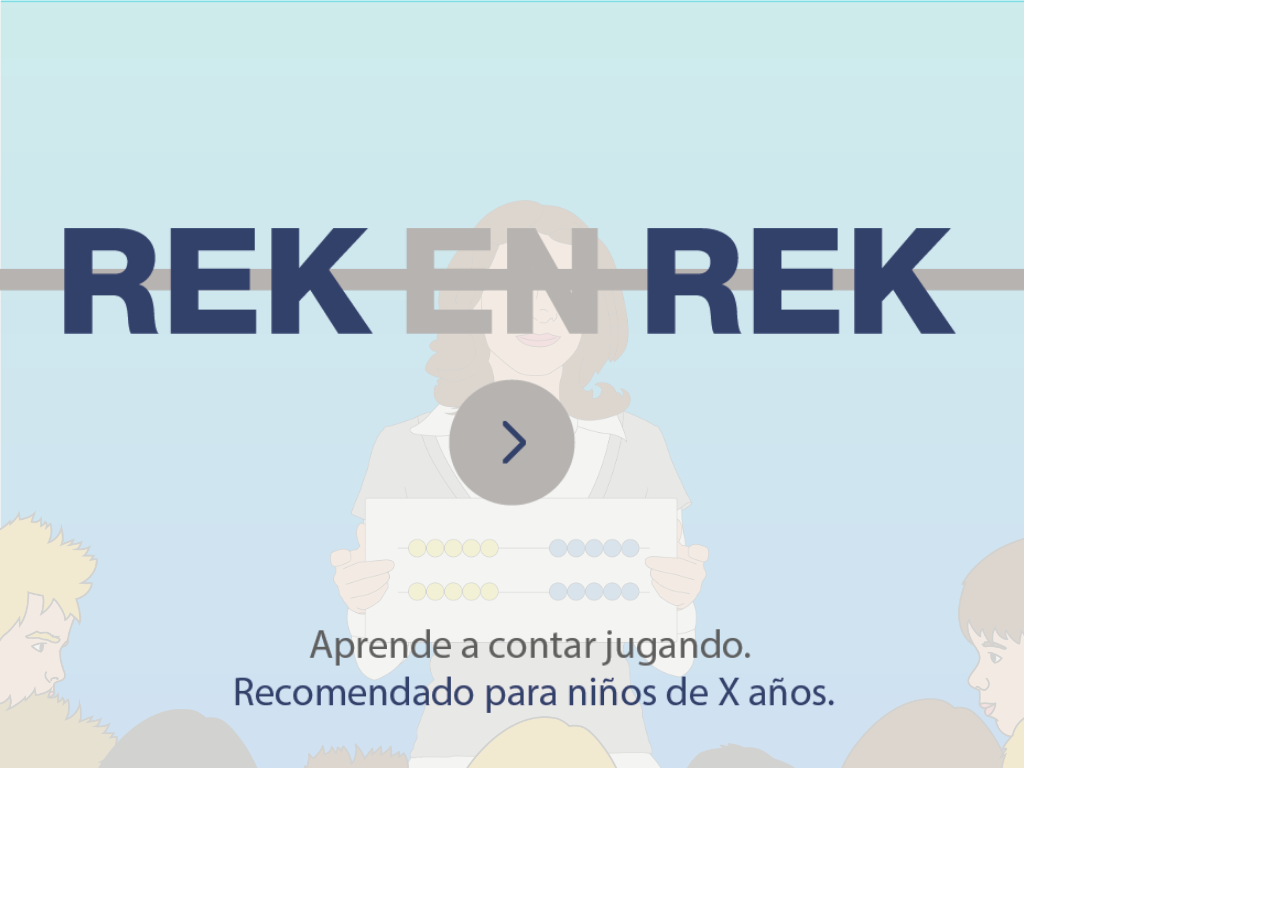
<file: index.html>
<!DOCTYPE html>

<html>
    <head>
        <link rel="stylesheet" type="text/css" href="iframe.css">
        <title>
            Rekenrek
        </title>
    </head>
    
    <body>
        <iframe src="rekenrek/rek.html" width="1024 px"  height="768 px">
        </iframe>
    </body>
</html>
</file>
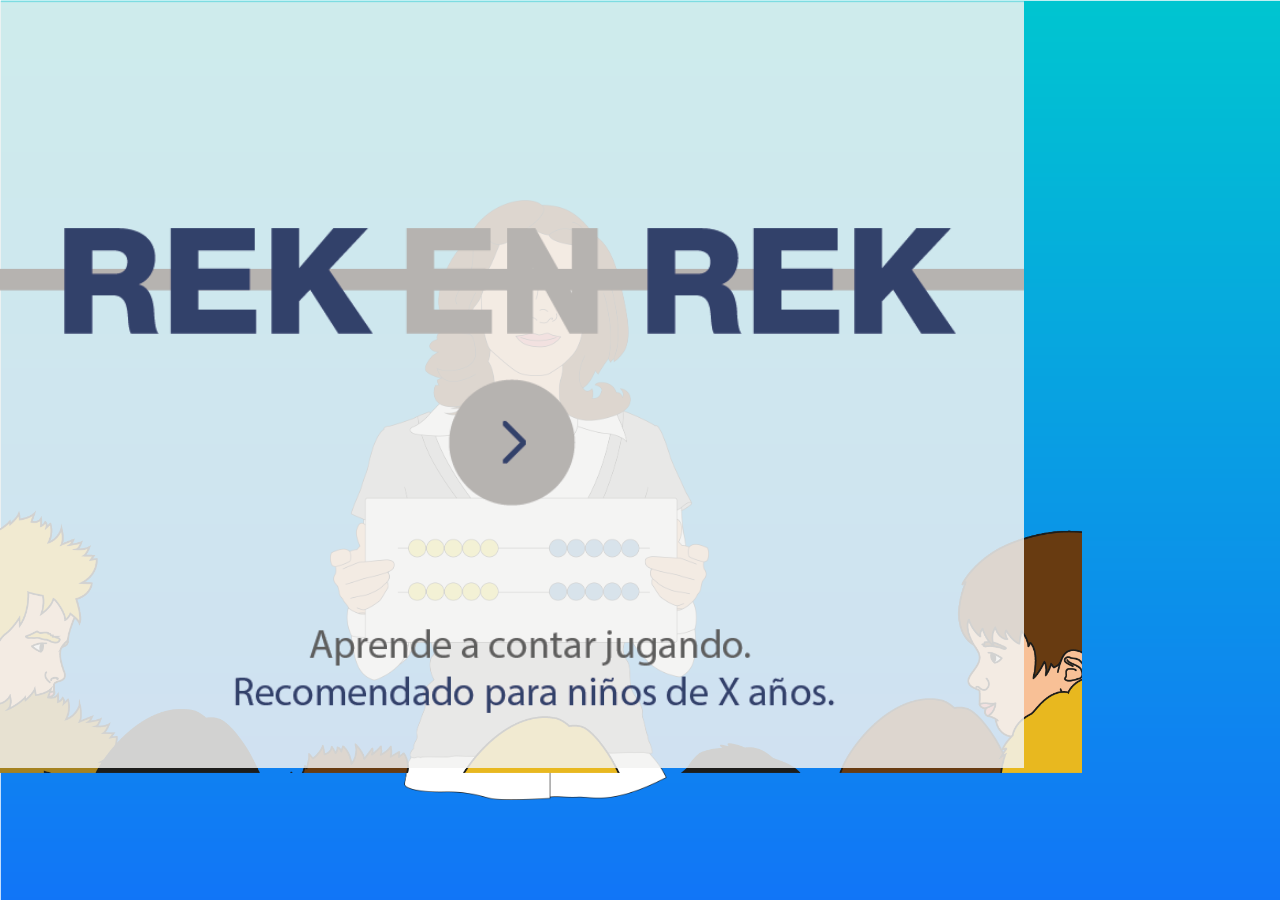
<file: rekenrek/rek.html>
<!DOCTYPE html>

<html>
    <head>
        <title>Rek</title>
        <link rel="stylesheet" type="text/css" href="../rekenrek/CSS/rek.css">
        <link rel="stylesheet" type="text/css" href="../rekenrek/CSS/ex_1.css">
        <link rel="stylesheet" type="text/css" href="../rekenrek/CSS/ex_2.css">
    </head>
    
    <body id="test">
        
        
        <div id="portada" class="portada_begins"></div>
        <div id="test_div" class="no_div"></div>
        
        <!--- INTRODUCCIÓ --->
        <div id="image">
            <img src="../rekenrek/img/prof/prof_closed.png" id="prof"  class="prof_begins">
            <img src="../rekenrek/img/prof/mouth_open.png" id="m1" class="mouth_begins">
            <img src="../rekenrek/img/altres/heads.png" id="heads" class="heads_begins">
            <img src="../rekenrek/img/girl_img/girl_closed.png" id="girl" class="girl_begins">
            <img src="../rekenrek/img/girl_img/girl_closed_nr.png" id="g2_b" class="girl_begins">
            <img src="../rekenrek/img/girl_img/g_mouth.png" id="m2" class="mouth_begins">
            <img src="../rekenrek/img/boy_1/salmon.gif.gif" id="b1" class="b1_begins">
            <img src="../rekenrek/img/boy_1/boy_1.png" id="b11" class="b11_b">
            <img src="../rekenrek/img/altres/hands_1.png" id="h1" class="h1_begins">
            <img src="../rekenrek/img/boy_2/boy2.gif" id="b2" class="b2_begins">
            <img src="../rekenrek/img/boy_2/boy2_nr.gif" id="boy2" class="boy2_begins">
            
            
            <!--Prof-->
            <img src="../rekenrek/img/text/txt_pf_1.png" id="text_p1" class="txt_p_1_b">
            <img src="../rekenrek/img/text/txt_pf_2.png" id="text_p2" class="txt_p_2_b">
            <img src="../rekenrek/img/text/txt_pf_3.png" id="text_p3" class="txt_p_3_b">
            <img src="../rekenrek/img/text/txt_pf_4.png" id="text_p4" class="txt_p_4_b">
            <img src="../rekenrek/img/text/txt_pf_5.png" id="text_p5" class="txt_p_5_b">
            <img src="../rekenrek/img/text/txt_pf_6.png" id="text_p6" class="txt_p_6_b">
            <!--Girl-->
            <img src="../rekenrek/img/text/txt_g_1.png" id="text_g1" class="txt_g_1_b">
            <img src="../rekenrek/img/text/txt_g_2.png" id="text_g2" class="txt_g_2_b">
            <img src="../rekenrek/img/text/txt_g_3.png" id="text_g3" class="txt_g_3_b">
            <!--Brown-->
            <img src="../rekenrek/img/text/txt_bb_1.png" id="text_bb1" class="txt_bb_1_b">
            <img src="../rekenrek/img/text/txt_bb_2.png" id="text_bb2" class="txt_bb_2_b">
            <img src="../rekenrek/img/text/txt_bb_3.png" id="text_bb3" class="txt_bb_3_b">
            <!--Yellow-->
            <img src="../rekenrek/img/text/txt_by_1.png" id="text_by1" class="txt_by_1_b">
            <img src="../rekenrek/img/text/txt_by_2.png" id="text_by2" class="txt_by_2_b">
        </div>
        
        <!---EXERCICI1--->
        <div id="ex1" class="ex1_begins"></div>
        
        <!--- PILOTES -->

        <div id="e1" class="balls">
            
            <img  src="../rekenrek/img/altres/correct.png" id="corregir" onclick="correct()"></button>
            
            <div class="yb" id="pilota1" onclick="contar()"></div>
            <div id="b1_1" class="b1_1_b" onclick="r1()"></div>            
            <div class="yb2" id="pilota2" onclick="c2()"></div>
            <div id="b2_1" class="b2_1_b" onclick="r2()"></div>
            <div class="yb3" id="pilota3" onclick="c3()"></div>
            <div id="b3_1" class="b3_1_b" onclick="r3()"></div>
            <div class="yb4" id="pilota4" onclick="c4()"></div>
            <div id="b4_1" class="b4_1_b" onclick="r4()"></div>
            <div class="yb5" id="pilota5" onclick="c5()"></div>
            <div id="b5_1" class="b5_1_b" onclick="r5()"></div>
            
            <div class="yb6" id="pilota6" onclick="c6()"></div>
            <div id="b6_1" class="b6_1_b" onclick="r6()"></div>
            <div class="yb7" id="pilota7" onclick="c7()"></div>
            <div id="b7_1" class="b7_1_b" onclick="r7()"></div>
            <div class="yb8" id="pilota8" onclick="c8()"></div>
            <div id="b8_1" class="b8_1_b" onclick="r8()"></div>
            <div class="yb9" id="pilota9" onclick="c9()"></div>
            <div id="b9_1" class="b9_1_b" onclick="r9()"></div>
            <div class="yb10" id="pilota10" onclick="c10()"></div>
            <div id="b10_1" class="b10_1_b" onclick="r10()"></div>
            
            <div class="yb11" id="pilota11" onclick="c11()"></div>
            <div id="b11_1" class="b11_1_b" onclick="r11()"></div>
            <div class="yb12" id="pilota12" onclick="c12()"></div>
            <div id="b12_1" class="b12_1_b" onclick="r12()"></div>
            <div class="yb13" id="pilota13" onclick="c13()"></div>
            <div id="b13_1" class="b13_1_b" onclick="r13()"></div>
            <div class="yb14" id="pilota14" onclick="c14()"></div>
            <div id="b14_1" class="b14_1_b" onclick="r14()"></div>
            <div class="yb15" id="pilota15" onclick="c15()"></div>
            <div id="b15_1" class="b15_1_b" onclick="r15()"></div>
            
            <div class="yb16" id="pilota16" onclick="c16()"></div>
            <div id="b16_1" class="b16_1_b" onclick="r16()"></div>
            <div class="yb17" id="pilota17" onclick="c17()"></div>
            <div id="b17_1" class="b17_1_b" onclick="r17()"></div>
            <div class="yb18" id="pilota18" onclick="c18()"></div>
            <div id="b18_1" class="b18_1_b" onclick="r18()"></div>
            <div class="yb19" id="pilota19" onclick="c19()"></div>
            <div id="b19_1" class="b19_1_b" onclick="r19()"></div>
            <div class="yb20" id="pilota20" onclick="c20()"></div>
            <div id="b20_1" class="b20_1_b" onclick="r20()"></div>
            
            <h1 id="count" class="no_count"></h2>
            
            <img src="../rekenrek/img/altres/ex1_tab.png" id="h2" class="h1_begins">
            
            <div id="y" class="good"></div>
            
            <div id="n" class="bad"></div>
        </div>
   
        <!-- EXERCICI 2-->
        <div id="ex2" class="ex2_begins"></div>
        
        <div id="e2" class="balls2">
            <img src="../rekenrek/img/altres/correct.png" id="corregir" onclick="correct_2()"> 
            
            <div id="pilota1_2" onclick="c1_2()" class="yb1_2"></div>
            <div id="b1_2" class="b1_2_b" onclick="r1_2()"></div>
            
            <div id="pilota2_2" onclick="c1_2()" class="yb2_2"></div>
            <div id="b2_2" class="b2_2_b" onclick="r1_2()"></div>
            
            <div id="pilota3_2" onclick="c1_2()" class="yb3_2"></div>
            <div id="b3_2" class="b3_2_b" onclick="r1_2()"></div>
            
            <div id="pilota4_2" onclick="c1_2()" class="yb4_2"></div>
            <div id="b4_2" class="b4_2_b" onclick="r1_2()"></div>
            
            <div id="pilota5_2" onclick="c1_2()" class="yb5_2"></div>
            <div id="b5_2" class="b5_2_b" onclick="r1_2()"></div>
            
            <!--- SEGONA FRANJA -->
            <div class="yb6_2" id="pilota6_2" onclick="c2_2()"></div>
            <div id="b6_2" class="b6_2_b" onclick="r2_2()"></div>
            
            <div class="yb7_2" id="pilota7_2" onclick="c2_2()"></div>
            <div id="b7_2" class="b7_2_b" onclick="r2_2()"></div>
            
            <div class="yb8_2" id="pilota8_2" onclick="c2_2()"></div>
            <div id="b8_2" class="b8_2_b" onclick="r2_2()"></div>
            
            <div class="yb9_2" id="pilota9_2" onclick="c2_2()"></div>
            <div id="b9_2" class="b9_2_b" onclick="r2_2()"></div>
            
            <div class="yb10_2" id="pilota10_2" onclick="c2_2()"></div>
            <div id="b10_2" class="b10_2_b" onclick="r2_2()"></div>
            
            <!-- TERCERA -->
            <div class="yb11_2" id="pilota11_2" onclick="c3_2()"></div>
            <div id="b11_2" class="b11_2_b" onclick="r3_2()"></div>
            
            <div class="yb12_2" id="pilota12_2" onclick="c3_2()"></div>
            <div id="b12_2" class="b12_2_b" onclick="r3_2()"></div>
            
            <div class="yb13_2" id="pilota13_2" onclick="c3_2()"></div>
            <div id="b13_2" class="b13_2_b" onclick="r3_2()"></div>
            
            <div class="yb14_2" id="pilota14_2" onclick="c3_2()"></div>
            <div id="b14_2" class="b14_2_b" onclick="r3_2()"></div>
            
            <div class="yb15_2" id="pilota15_2" onclick="c3_2()"></div>
            <div id="b15_2" class="b15_2_b" onclick="r3_2()"></div>

            
            <!-- QUARTA -->
            <div class="yb16_2" id="pilota16_2" onclick="c4_2()"></div>
            <div id="b16_2" class="b16_2_b" onclick="r4_2()"></div>
            
            <div class="yb17_2" id="pilota17_2" onclick="c4_2()"></div>
            <div id="b17_2" class="b17_2_b" onclick="r4_2()"></div>
            
            <div class="yb18_2" id="pilota18_2" onclick="c4_2()"></div>
            <div id="b18_2" class="b18_2_b" onclick="r4_2()"></div>
            
            <div class="yb19_2" id="pilota19_2" onclick="c4_2()"></div>
            <div id="b19_2" class="b19_2_b" onclick="r4_2()"></div>
            
            <div class="yb20_2" id="pilota20_2" onclick="c4_2()"></div>
            <div id="b20_2" class="b20_2_b" onclick="r4_2()"></div>
            
            <h1 id="count_2" class="no_count"></h2>

            <img src="../rekenrek/img/altres/ex1_tab.png" id="h2_2" class="h1_begins">
            
            <div id="y2" class="good"></div>
            
            <div id="n2" class="bad"></div>
            
        </div>
            
        
        
        <!--SCRIPTS-->
        <script src="https://ajax.googleapis.com/ajax/libs/jquery/3.2.1/jquery.min.js"></script>
        <script src="https://ajax.aspnetcdn.com/ajax/jQuery/jquery-3.2.1.min.js"></script> 
        <script type="application/javascript" src="../rekenrek/html/rek.js"></script>
        <script type="application/javascript" src="../rekenrek/JS/js_2.js"></script>
        <script type="application/javascript" src="../rekenrek/JS/js_3.js"></script>
        
    </body>
        
</html>
</file>
<file: iframe.css>
iframe{
    overflow: hidden;
    margin: 0px; 
    border: 0px;
    padding: 0px;  
}

body{
    overflow: hidden;
    margin: 0px;
    padding: 0px;
    border: 0px;
}
</file>
<file: rekenrek/CSS/rek.css>
html{
     border: 0px;
    margin: 0px;
    padding: 0px;
    overflow: hidden;
}

body{
    border: 0px;
    margin: 0px;
    padding: 0px;
    position: fixed;
    background-image: url(../img/altres/backgroundd.png);
    background-repeat: no-repeat;
    overflow: hidden;
    z-index: -2;
}

#count{
    z-index: 14;
    color: black;
    font-family: monospace;
    font: courier new;
    font-size: 50px;
    position: fixed;
    left: 512px;
    top: 200px;
    text-shadow: 2px 2px aliceblue;
}

#count_2{
    z-index: 14;
    color: black;
    font-family: monospace;
    font: courier new;
    font-size: 50px;
    position: fixed;
    left: 512px;
    top: 200px;
    text-shadow: 2px 2px aliceblue;
}

.no_count{
    display: none;
}

/*DIV TEST*/
#test_div{
    border: 0px;
    margin: 0px;
    padding: 0px;
    width: 1024px;
    height: 768px;
    position: fixed;
    z-index: 25;
}

.no_div{
    display: none;
}

/*TEXT TEST*/

/*prof text*/
.no_txt{
    display: none;
}
.no_txt2{
    display: none;
}

.txt_p_1_b{
    height: 0px;
    width: auto;
    top: 350px;
    left: 510px;
    position: fixed;
    z-index: 2;
    transition: all 1s;
}
.txt_p_1_e{
    height: 250px;
    width: auto;
    top: 78px;
    left: 178px;
    position: fixed;
    z-index: 2;
    transition: all 1s;
}

.txt_p_2_b{
    display: none;
}
.txt_p_2_e{
    height: 350px;
    width: auto;
    top: 46px;
    left: 80px;
    position: fixed;
    z-index: 2;
    transition-delay: 1s;
    transition: linear all 1s;
}

.txt_p_3_b{
    height: 0px;
    width: auto;
    top: 25px;
    left: 656px;
    position: fixed;
    z-index: 2;
    transition-delay: 1s;
    transition: linear all 1s;
}
.txt_p_3_e{
    height: 325px;
    width: auto;
    top: 25px;
    left: 656px;
    position: fixed;
    z-index: 2;
    transition-delay: 1s;
    transition: linear all 1s;
}

.txt_p_4_b{
    height: 0px;
    width: auto;
    top: 25px;
    left: 656px;
    position: fixed;
    z-index: 2;
    transition-delay: 1s;
    transition: linear all 1s;
}
.txt_p_4_e{
    height: 325px;
    width: auto;
    top: 25px;
    left: 656px;
    position: fixed;
    z-index: 10;
    transition-delay: 1s;
    transition: linear all 1s;
}

.txt_p_5_b{
    height: 0px;
    width: auto;
    top: 400px;
    left: 500px;;
    position: fixed;
    z-index: 2;
    transition: all 1s;
}
.txt_p_5_e{
    height: 332px;
    width: auto;
    top: 46px;
    left: 80px;
    position: fixed;
    z-index: 2;
    transition: all 1s;
}

.txt_p_6_b{
    height: 0px;
    width: auto;
    top: 400px;
    left: 500px;;
    position: fixed;
    z-index: 2;
    transition: all 1s;
}
.txt_p_6_e{
    height: 332px;
    width: auto;
    top: 46px;
    left: 80px;
    position: fixed;
    z-index: 2;
    transition: all 1s;
}
/*girl text*/
.txt_g_1_b{
    height: 0px;
    width: auto;
    top: 450px;
    left: 600px;
    position: fixed;
    z-index: 2;
    transition: all 1s;
}
.txt_g_1_e{
    height: 332px;
    width: auto;
    top: 73px;
    left: 137px;
    position: fixed;
    z-index: 2;
    transition: all 1s;
}

.txt_g_2_b{
    height: 0px;
    width: auto;
    top: 350px;
    left: 400px;
    position: fixed;
    z-index: 2;
    transition: all 1s;
}
.txt_g_2_e{
    height: 291px;
    width: auto;
    top: 58px;
    left: 34px;
    position: fixed;
    z-index: 2;
    transition: all 1s;
}

.txt_g_3_b{
    height: 0px;
    width: auto;
    top: 350px;
    left: 400px;
    position: fixed;
    z-index: 2;
    transition: all 1s;
}
.txt_g_3_e{
    height: 291px;
    width: auto;
    top: 90px;
    left: 149px;
    position: fixed;
    z-index: 2;
    transition: all 1s;
}
/*brown text*/
.txt_bb_1_b{
    height: 0px;
    width: auto;
    top: 500px;
    left: 760px;;
    position: fixed;
    z-index: 2;
    transition: all 1s;
}
.txt_bb_1_e{
    height: 332px;
    width: auto;
    top: 195px;
    left: 305px;
    position: fixed;
    z-index: 2;
    transition: all 1s;
}

.txt_bb_2_b{
    height: 0px;
    width: auto;
    top: 500px;
    left: 800px;;
    position: fixed;
    z-index: 2;
    transition: all 1s;
}
.txt_bb_2_e{
    height: 260px;
    width: auto;
    top: 518px;
    left: 425px;
    position: fixed;
    z-index: 2;
    transition: all 1s;
}

.txt_bb_3_b{
    height: 0px;
    width: auto;
    top: 500px;
    left: 800px;;
    position: fixed;
    z-index: 2;
    transition: all 1s;
}
.txt_bb_3_e{
    height: 260px;
    width: auto;
    top: 468px;
    left: 425px;
    position: fixed;
    z-index: 2;
    transition: all 1s;
}
/*yellow text*/
.txt_by_1_b{
    height: 0px;
    width: auto;
    top: 500px;
    left: 305px;
    position: fixed;
    z-index: 2;
    transition: all 1s;
}
.txt_by_1_e{
    height: 332px;
    width: auto;
    top: 195px;
    left: 305px;
    position: fixed;
    z-index: 2;
    transition: all 1s;
}

.txt_by_2_b{
    height: 0px;
    width: auto;
    top: 500px;
    left: 305px;
    position: fixed;
    z-index: 2;
    transition: all 1s;
}
.txt_by_2_e{
    height: 250px;
    width: auto;
    top: 518px;
    left: 274px;
    position: fixed;
    z-index: 2;
    transition: all 1s;
}
/*PROFESORA THINGS*/
.prof_begins{
    transform: scale(1);
    height: 600px;
    width: auto;
    top: 200px;
    left: 330px;
    position: fixed;
    z-index: 2;
    transition: all 1s;
}
.prof_mid{
    transform: scale(2);
    height: 600px;
    width: auto;
    top: 410px;
    left: 330px;
    position: fixed;
    transition: all 1s;
}
.prof_mid_2{
    transform: scale(2);
    height: 600px;
    width: auto;
    top: 430px;
    left: 330px;
    position: fixed;
    transition: all 1s;
}
.prof_mid_3{
    transform: scale(2);
    height: 600px;
    width: auto;
    top: 430px;
    left: 330px;
    position: fixed;
    transition: all 1s;
}
.prof_mid_4{
    transform: scale(2);
    height: 600px;
    width: auto;
    top: 430px;
    left: 330px;
    position: fixed;
    transition: all 1s;
}
.prof_bot{
    transform: scale(2);
    height: 600px;
    width: auto;
    top: -50px;
    left: 330px;
    position: fixed;
    transition: all 1s;
}
.prof_bot_2{
    transform: scale(2);
    height: 600px;
    width: auto;
    top: -50px;
    left: 330px;
    position: fixed;
    transition: all 1s;
}
.no_prof{
    transform: scale(2);
    height: 600px;
    width: auto;
    top: -50px;
    left: 330px;
    position: fixed;
    transition: all 1s;
    display: none;
}

/*ANIMACIÓ BOCA PROFE*/
.mouth_begins{
    display: none;
}
.mouth_begins_2{
    display: none;
}
.mouth_ends{
    transform: scale(0.4);
    top: 339px;
    left: 441px;
    position: fixed;
    z-index: 2;
    animation: p_speak 0.75s infinite linear;
    animation-delay: 0.5s;
    opacity: 0;
}
.mouth_ends2{
    transform: scale(0.4);
    top: 359px;
    left: 440px;
    position: fixed;
    z-index: 2;
    animation: p_speak 0.75s infinite linear;
}
@keyframes p_speak{
    0% {
        opacity: 0;
    }
    49%{
        opacity: 0;
    }
    50%{
        opacity: 1;
    }
    99%{
        opacity: 1;
    }
    100%{
        opacity: 0;
    }
    /*
    20% {
        opacity: 0;
    }
    
    22%{
        opacity: 1;
    }
    
    34%{
        opacity: 1;
    }
    
    36%{
        opacity: 0;
    }
    
    48%{
        opacity: 0;
    }
    
    50%{
        opacity: 1;
    }
    
    62%{
        opacity: 1;
    }
    
    64%{
        opacity: 0;
    }
    
    76%{
        opacity: 0;
    }
    
    78%{
        opacity: 1;
    }
    */
    100%{
        opacity: 1;
    }
}

/*CABESA*/
.heads_begins{
    transform: scale(1);
    height: 450px;
    width: auto;
    top: 510px;
    left: -100px;
    position: fixed;
    display: inherit;
    z-index: 3;
    transition: all 1s;
    
}
.heads_ends{
    transform: scale(2);
    height: 450px;
    width: auto;
    top: 2000px;
    left: -100px;
    position: fixed;
    display: inherit;
    z-index: 3;
    transition: all 1s;
    
}
.no_heads{
    display: none;
}

/*NENA*/
.girl_begins{
    display: none;
}
.girl_ends{
    height: 700px;
    width: auto;
    top: 200px;
    left: 0px;
    position: fixed;
    z-index: 2;
    transition: all 2s;
}
.m2_ends{
    width: 83px;
    height: auto;
    top: 406px;
    left: 553px;
    position: fixed;
    z-index: 2;
    animation: g_speak 0.75s infinite linear;
}
.m2_ends2{
    width: 96px;
    height: auto;
    top: 336px;
    left: 381px;
    position: fixed;
    z-index: 2;
    animation: g_speak 0.75s infinite linear;
}
.m2_ends3{
    width: 94px;
    height: auto;
    top: 385px;
    left: 536px;
    position: fixed;
    z-index: 2;
    animation: g_speak 0.75s infinite linear;
}
@keyframes g_speak{
    0% {
        opacity: 0;
    }
    49%{
        opacity: 0;
    }
    50%{
        opacity: 1;
    }
    99%{
        opacity: 1;
    }
    100%{
        opacity: 0;
    }
    /*
    0% {
        opacity: 1;
    }
    
    10% {
        opacity: 1;
    }
    
    15%{
        opacity: 0;
    }
    
    25%{
        opacity: 0;
    }
    
    30%{
        opacity: 1;
    }
    
    45%{
        opacity: 1;
    }
    
    50%{
        opacity: 0;
    }
    
    65%{
        opacity: 0;
    }
    
    70%{
        opacity: 1;
    }
    
    85%{
        opacity: 1;
    }
    
    90%{
        opacity: 0;
    }
    
    100%{
        opacity: 0;
    }*/
}
/*PENDENT D'AVISAR A L'ARNAU QUE AQUÍ HI CALDRIA UNA ALTRA IMATGE*/
.girl_ends_2{
    height: 800px;
    width: auto;
    top: 100px;
    left: -250px;
    position: fixed;
    z-index: 2;
    transition: all 2s;
}
.girl_ends_3{
    height: 800px;
    width: auto;
    top: 150px;
    left: 344px;
    position: fixed;
    z-index: 2;
    transition: all 2s;
}
.girl_ends_4{
    height: 800px;
    width: auto;
    top: 150px;
    left: 202px;
    position: fixed;
    z-index: 2;
    transition: all 2s;
}
.girl_ends_5{
    height: 800px;
    width: auto;
    top: 150px;
    left: 300px;
    position: fixed;
    z-index: 2;
    transition: all 2s;
}

/*NEN MARRó*/

.b1_begins{
    display: none;
}
.b1_ends{
    height: 700px;
    width: auto;
    top: 150px;
    left: 700px;
    position: fixed;
    transition: all 2s;
    z-index: 4;
}
.b1_ends_2{
    height: 700px;
    width: auto;
    top: 150px;
    left: 700px;
    position: fixed;
    transition: all 2s;
    z-index: 4;
}
.b1_ends3{
    height: 700px;
    width: auto;
    top: 150px;
    left: 700px;
    position: fixed;
    transition: all 2s;
    z-index: 4;
}

.b11_b{
    display: none;
}
.b11_e{
    height: 700px;
    width: auto;
    top: 150px;
    left: 700px;
    position: fixed;
    transition: all 2s;
    z-index: 4;
}

/*NEN GROC*/

.b2_begins{
    display: none;
}
.b2_ends{
    height: 700px;
    width: auto;
    top: 150px;
    left: -50px;
    position: fixed;
    transition: all 2s;
    z-index: 5;
}
.boy2_begins{
    display: none;
}
.boy2_ends{
    height: 700px;
    width: auto;
    top: 150px;
    left: -50px;
    position: fixed;
    transition: all 2s;
    z-index: 5;
}
.boy2_ends2{
    height: 700px;
    width: auto;
    top: 150px;
    left: -50px;
    position: fixed;
    transition: all 2s;
    z-index: 5;
}
.boy2_ends3{
    height: 700px;
    width: auto;
    top: 150px;
    left: -50px;
    position: fixed;
    transition: all 2s;
    z-index: 5;
}

/*ANUNCIATS COMUNS*/
.portada_begins{
    background-image: url(../img/anunciats_img/portada.png);
    background-size: cover;
    position: fixed;
    width: 1024px;
    height: 768px;
    background-position: center;
    z-index: 15;
    transition:  0.5s linear;
}
.portada_ends{
    background-image: url(../img/anunciats_img/portada.png);
    background-size: cover;
    position: fixed;
    width: 0px;
    height: 768px;
    background-position: center;
    z-index: 15;
    transition:  0.5s linear; 
}
.good{
    background-image: url(../img/anunciats_img/fine.png);
    background-size: cover;
    position: fixed;
    width: 0px;
    height: 768px;
    background-position: center;
    z-index: 15;
    transition:  0.5s linear;
}
.nice{
    background-image: url(../img/anunciats_img/fine.png);
    background-size: cover;
    position: fixed;
    width: 1024px;
    height: 768px;
    background-position: center;
    z-index: 15;
    transition:  0.5s linear; 
}
.bad{
    background-image: url(../img/anunciats_img/wrong.png);
    background-size: cover;
    position: fixed;
    width: 0px;
    height: 768px;
    background-position: center;
    z-index: 15;
    transition:  0.5s linear;
}
.nope{
    background-image: url(../img/anunciats_img/wrong.png);
    background-size: cover;
    position: fixed;
    width: 1024px;
    height: 768px;
    background-position: center;
    opacity: 75%;
    z-index: 15;
    transition:  0.5s linear; 
}
</file>
<file: rekenrek/CSS/ex_1.css>
/*COSES DE l'EXERCICI 1*/


/*mans*/
.h1_begins{
    display: none;
}
.h1_ends{
    height: 700px;
    width: auto;
    top: 300px;
    left: 80px;
    position: fixed;
    z-index: 5;
}

/**/

#corregir{
    position: fixed;
    width: 70px;
    height: auto;
    left: 880px;
    top: 100px;
    z-index: 8;
}


/*ANUNCIATS*/
.ex1_begins{
    background-image: url(../img/anunciats_img/ex1.png);
    background-size: cover;
    position: fixed;
    width: 0px;
    height: 768px;
    background-position: center;
    z-index: 15;
    transition:  0.5s linear;
}

.ex1_ends{
    background-image: url(../img/anunciats_img/ex1.png);
    background-size: cover;
    position: fixed;
    width: 1024px;
    height: 768px;
    background-position: center;
    z-index: 15;
    transition:  0.5s linear;
}

/*EXERCICI 1*/
ex1_begins{
    background-image: url(../img/ex1.png);
    background-size: cover;
    position: fixed;
    width: 0px;
    height: 768px;
    background-position: center;
    z-index: 15;
    transition:  0.5s linear;
}

#e1{
    z-index: 4;
}

.balls{
    display: none;
}



/*PILOTES*/
.yb{
    background: yellow;
    width: 35px;
    height: 35px;
    z-index: 7;
    top: 385px;
    left: 410px;
    position: fixed;
    border-radius: 50%;
    border: solid black 0.5px;
    transition: all 1s linear;
}
.nb{
    background: yellow;
    width: 35px;
    height: 35px;
    z-index: 1;
    top: 385px;
    left: 275px;
    position: fixed;
    border-radius: 50%;
    border: solid black 0.5px;
    transition: all 1s linear;
}
.b1_1_b{
    background: yellow;
    width: 35px;
    height: 35px;
    z-index: 6;
    top: 385px;
    left: 410px;
    position: fixed;
    border-radius: 50%;
    border: solid black 0.5px;
    transition: all 1s linear;
}
.b1_1_e{
    background: yellow;
    width: 35px;
    height: 35px;
    z-index: 6;
    top: 385px;
    left: 275px;
    position: fixed;
    border-radius: 50%;
    border: solid black 0.5px;
    transition: all 1s linear;
}

/**/
.yb2{
    background: yellow;
    width: 35px;
    height: 35px;
    z-index: 7;
    top: 385px;
    left: 445px;
    position: fixed;
    border-radius: 50%;
    border: solid black 0.5px;
    transition: 1s linear; 
}
.nb2{
    background: yellow;
    width: 35px;
    height: 35px;
    z-index: 1;
    top: 385px;
    left: 310px;
    position: fixed;
    border-radius: 50%;
    border: solid black 0.5px;
    transition: 1s linear; 
}
.b2_1_b{
    background: yellow;
    width: 35px;
    height: 35px;
    z-index: 6;
    top: 385px;
    left: 445px;
    position: fixed;
    border-radius: 50%;
    border: solid black 0.5px;
    transition: 1s linear; 
}
.b2_1_e{
    background: yellow;
    width: 35px;
    height: 35px;
    z-index: 6;
    top: 385px;
    left: 310px;
    position: fixed;
    border-radius: 50%;
    border: solid black 0.5px;
    transition: 1s linear; 
}

/**/

.yb3{
    background: yellow;
    width: 35px;
    height: 35px;
    z-index: 7;
    top: 385px;
    left: 480px;
    position: fixed;
    border-radius: 50%;
    border: solid black 0.5px;
    transition: 1s linear;
}
.nb3{
    background: yellow;
    width: 35px;
    height: 35px;
    z-index: 1;
    top: 385px;
    left: 345px;
    position: fixed;
    border-radius: 50%;
    border: solid black 0.5px;
    transition: all 1s linear; 
}
.b3_1_b{
    background: yellow;
    width: 35px;
    height: 35px;
    z-index: 6;
    top: 385px;
    left: 480px;
    position: fixed;
    border-radius: 50%;
    border: solid black 0.5px;
    transition: all 1s linear; 
}
.b3_1_e{
    background: yellow;
    width: 35px;
    height: 35px;
    z-index: 6;
    top: 385px;
    left: 345px;
    position: fixed;
    border-radius: 50%;
    border: solid black 0.5px;
    transition: all 1s linear; 
}

/**/

.yb4{
    background: yellow;
    width: 35px;
    height: 35px;
    z-index: 7;
    top: 385px;
    left: 515px;
    position: fixed;
    border-radius: 50%;
    border: solid black 0.5px;
    transition: all 1s linear;
}
.nb4{
    background: yellow;
    width: 35px;
    height: 35px;
    z-index: 1;
    top: 385px;
    left: 380px;
    position: fixed;
    border-radius: 50%;
    border: solid black 0.5px;
    transition: all 1s linear;
}
.b4_1_b{
    background: yellow;
    width: 35px;
    height: 35px;
    z-index: 6;
    top: 385px;
    left: 515px;
    position: fixed;
    border-radius: 50%;
    border: solid black 0.5px;
    transition: all 1s linear;
}
.b4_1_e{
    background: yellow;
    width: 35px;
    height: 35px;
    z-index: 6;
    top: 385px;
    left: 380px;
    position: fixed;
    border-radius: 50%;
    border: solid black 0.5px;
    transition: all 1s linear;
}

/**/
.yb5{
    background: yellow;
    width: 35px;
    height: 35px;
    z-index: 7;
    top: 385px;
    left: 550px;
    position: fixed;
    border-radius: 50%;
    border: solid black 0.5px;
    transition: all 1s linear;
}
.nb5{
    background: yellow;
    width: 35px;
    height: 35px;
    z-index: 1;
    top: 385px;
    left: 415px;
    position: fixed;
    border-radius: 50%;
    border: solid black 0.5px;
    transition: all 1s linear;
}
.b5_1_b{
    background: yellow;
    width: 35px;
    height: 35px;
    z-index: 6;
    top: 385px;
    left: 550px;
    position: fixed;
    border-radius: 50%;
    border: solid black 0.5px;
    transition: all 1s linear;
}
.b5_1_e{
    background: yellow;
    width: 35px;
    height: 35px;
    z-index: 6;
    top: 385px;
    left: 415px;
    position: fixed;
    border-radius: 50%;
    border: solid black 0.5px;
    transition: all 1s linear;
}

/**/
.yb6{
    background: cornflowerblue;
    width: 35px;
    height: 35px;
    z-index: 7;
    top: 385px;
    left: 585px;
    position: fixed;
    border-radius: 50%;
    border: solid black 0.5px;
    transition: all 1s linear;
}
.nb6{
    background: cornflowerblue;
    width: 35px;
    height: 35px;
    z-index: 1;
    top: 385px;
    left: 450px;
    position: fixed;
    border-radius: 50%;
    border: solid black 0.5px;
    transition: all 1s linear;
}
.b6_1_b{
    background: cornflowerblue;
    width: 35px;
    height: 35px;
    z-index: 6;
    top: 385px;
    left: 585px;
    position: fixed;
    border-radius: 50%;
    border: solid black 0.5px;
    transition: all 1s linear;
}
.b6_1_e{
    background: cornflowerblue;
    width: 35px;
    height: 35px;
    z-index: 6;
    top: 385px;
    left: 450px;
    position: fixed;
    border-radius: 50%;
    border: solid black 0.5px;
    transition: all 1s linear;
}

/**/
.yb7{
    background: cornflowerblue;
    width: 35px;
    height: 35px;
    z-index: 7;
    top: 385px;
    left: 620px;
    position: fixed;
    border-radius: 50%;
    border: solid black 0.5px;
    transition: all 1s linear;
}
.nb7{
    background: cornflowerblue;
    width: 35px;
    height: 35px;
    z-index: 1;
    top: 385px;
    left: 485px;
    position: fixed;
    border-radius: 50%;
    border: solid black 0.5px;
    transition: all 1s linear;
}
.b7_1_b{
    background: cornflowerblue;
    width: 35px;
    height: 35px;
    z-index: 6;
    top: 385px;
    left: 620px;
    position: fixed;
    border-radius: 50%;
    border: solid black 0.5px;
    transition: all 1s linear;
}
.b7_1_e{
    background: cornflowerblue;
    width: 35px;
    height: 35px;
    z-index: 6;
    top: 385px;
    left: 485px;
    position: fixed;
    border-radius: 50%;
    border: solid black 0.5px;
    transition: all 1s linear;
}

/**/
.yb8{
    background: cornflowerblue;
    width: 35px;
    height: 35px;
    z-index: 7;
    top: 385px;
    left: 655px;
    position: fixed;
    border-radius: 50%;
    border: solid black 0.5px;
    transition: all 1s linear;
}
.nb8{
    background: cornflowerblue;
    width: 35px;
    height: 35px;
    z-index: 1;
    top: 385px;
    left: 520px;
    position: fixed;
    border-radius: 50%;
    border: solid black 0.5px;
    transition: all 1s linear;
}
.b8_1_b{
    background: cornflowerblue;
    width: 35px;
    height: 35px;
    z-index: 6;
    top: 385px;
    left: 655px;
    position: fixed;
    border-radius: 50%;
    border: solid black 0.5px;
    transition: all 1s linear;
}
.b8_1_e{
    background: cornflowerblue;
    width: 35px;
    height: 35px;
    z-index: 6;
    top: 385px;
    left: 520px;
    position: fixed;
    border-radius: 50%;
    border: solid black 0.5px;
    transition: all 1s linear;
}

/**/
.yb9{
    background: cornflowerblue;
    width: 35px;
    height: 35px;
    z-index: 7;
    top: 385px;
    left: 690px;
    position: fixed;
    border-radius: 50%;
    border: solid black 0.5px;
    transition: all 1s linear;
}
.nb9{
    background: cornflowerblue;
    width: 35px;
    height: 35px;
    z-index: 1;
    top: 385px;
    left: 555px;
    position: fixed;
    border-radius: 50%;
    border: solid black 0.5px;
    transition: all 1s linear;
}
.b9_1_b{
    background: cornflowerblue;
    width: 35px;
    height: 35px;
    z-index: 6;
    top: 385px;
    left: 690px;
    position: fixed;
    border-radius: 50%;
    border: solid black 0.5px;
    transition: all 1s linear;
}
.b9_1_e{
    background: cornflowerblue;
    width: 35px;
    height: 35px;
    z-index: 6;
    top: 385px;
    left: 555px;
    position: fixed;
    border-radius: 50%;
    border: solid black 0.5px;
    transition: all 1s linear;
}

/**/
.yb10{
    background: cornflowerblue;
    width: 35px;
    height: 35px;
    z-index: 7;
    top: 385px;
    left: 725px;
    position: fixed;
    border-radius: 50%;
    border: solid black 0.5px;
    transition: all 1s linear;
}
.nb10{
    background: cornflowerblue;
    width: 35px;
    height: 35px;
    z-index: 1;
    top: 385px;
    left: 590px;
    position: fixed;
    border-radius: 50%;
    border: solid black 0.5px;
    transition: all 1s linear;
}
.b10_1_b{
    background: cornflowerblue;
    width: 35px;
    height: 35px;
    z-index: 6;
    top: 385px;
    left: 725px;
    position: fixed;
    border-radius: 50%;
    border: solid black 0.5px;
    transition: all 1s linear;
}
.b10_1_e{
    background: cornflowerblue;
    width: 35px;
    height: 35px;
    z-index: 6;
    top: 385px;
    left: 590px;
    position: fixed;
    border-radius: 50%;
    border: solid black 0.5px;
    transition: all 1s linear;
}


/**/
.yb11{
    background: yellow;
    width: 35px;
    height: 35px;
    z-index: 7;
    top: 475px;
    left: 410px;
    position: fixed;
    border-radius: 50%;
    border: solid black 0.5px;
    transition: all 1s linear;
}
.nb11{
    background: yellow;
    width: 35px;
    height: 35px;
    z-index: 1;
    top: 475px;
    left: 275px;
    position: fixed;
    border-radius: 50%;
    border: solid black 0.5px;
    transition: all 1s linear;
}
.b11_1_b{
    background: yellow;
    width: 35px;
    height: 35px;
    z-index: 6;
    top: 475px;
    left: 410px;
    position: fixed;
    border-radius: 50%;
    border: solid black 0.5px;
    transition: all 1s linear;
}
.b11_1_e{
    background: yellow;
    width: 35px;
    height: 35px;
    z-index: 6;
    top: 475px;
    left: 275px;
    position: fixed;
    border-radius: 50%;
    border: solid black 0.5px;
    transition: all 1s linear;
}

/**/
.yb12{
    background: yellow;
    width: 35px;
    height: 35px;
    z-index: 7;
    top: 475px;
    left: 445px;
    position: fixed;
    border-radius: 50%;
    border: solid black 0.5px;
    transition: 1s linear;
}
.nb12{
    background: yellow;
    width: 35px;
    height: 35px;
    z-index: 1;
    top: 475px;
    left: 310px;
    position: fixed;
    border-radius: 50%;
    border: solid black 0.5px;
    transition: 1s linear;
}
.b12_1_b{
    background: yellow;
    width: 35px;
    height: 35px;
    z-index: 6;
    top: 475px;
    left: 445px;
    position: fixed;
    border-radius: 50%;
    border: solid black 0.5px;
    transition: 1s linear;
}
.b12_1_e{
    background: yellow;
    width: 35px;
    height: 35px;
    z-index: 6;
    top: 475px;
    left: 310px;
    position: fixed;
    border-radius: 50%;
    border: solid black 0.5px;
    transition: 1s linear;
}

/**/
.yb13{
    background: yellow;
    width: 35px;
    height: 35px;
    z-index: 7;
    top: 475px;
    left: 480px;
    position: fixed;
    border-radius: 50%;
    border: solid black 0.5px;
    transition: all 1s linear;
}
.nb13{
    background: yellow;
    width: 35px;
    height: 35px;
    z-index: 1;
    top: 475px;
    left: 345px;
    position: fixed;
    border-radius: 50%;
    border: solid black 0.5px;
    transition: all 1s linear;
}
.b13_1_b{
    background: yellow;
    width: 35px;
    height: 35px;
    z-index: 6;
    top: 475px;
    left: 480px;
    position: fixed;
    border-radius: 50%;
    border: solid black 0.5px;
    transition: all 1s linear;
}
.b13_1_e{
    background: yellow;
    width: 35px;
    height: 35px;
    z-index: 6;
    top: 475px;
    left: 345px;
    position: fixed;
    border-radius: 50%;
    border: solid black 0.5px;
    transition: all 1s linear;
}

/**/
.yb14{
    background: yellow;
    width: 35px;
    height: 35px;
    z-index: 7;
    top: 475px;
    left: 515px;
    position: fixed;
    border-radius: 50%;
    border: solid black 0.5px;
    transition: all 1s linear;
}
.nb14{
    background: yellow;
    width: 35px;
    height: 35px;
    z-index: 6;
    top: 475px;
    left: 380px;
    position: fixed;
    border-radius: 50%;
    border: solid black 0.5px;
    transition: all 1s linear;
}
.b14_1_b{
    background: yellow;
    width: 35px;
    height: 35px;
    z-index: 6;
    top: 475px;
    left: 515px;
    position: fixed;
    border-radius: 50%;
    border: solid black 0.5px;
    transition: all 1s linear;
}
.b14_1_e{
    background: yellow;
    width: 35px;
    height: 35px;
    z-index: 6;
    top: 475px;
    left: 380px;
    position: fixed;
    border-radius: 50%;
    border: solid black 0.5px;
    transition: all 1s linear;
}

/**/
.yb15{
    background: yellow;
    width: 35px;
    height: 35px;
    z-index: 7;
    top: 475px;
    left: 550px;
    position: fixed;
    border-radius: 50%;
    border: solid black 0.5px;
    transition: all 1s linear;
}
.nb15{
    background: yellow;
    width: 35px;
    height: 35px;
    z-index: 6;
    top: 475px;
    left: 415px;
    position: fixed;
    border-radius: 50%;
    border: solid black 0.5px;
    transition: all 1s linear;
}
.b15_1_b{
    background: yellow;
    width: 35px;
    height: 35px;
    z-index: 6;
    top: 475px;
    left: 550px;
    position: fixed;
    border-radius: 50%;
    border: solid black 0.5px;
    transition: all 1s linear;
}
.b15_1_e{
    background: yellow;
    width: 35px;
    height: 35px;
    z-index: 6;
    top: 475px;
    left: 415px;
    position: fixed;
    border-radius: 50%;
    border: solid black 0.5px;
    transition: all 1s linear;
}

/**/
.yb16{
    background: cornflowerblue;
    width: 35px;
    height: 35px;
    z-index: 7;
    top: 475px;
    left: 585px;
    position: fixed;
    border-radius: 50%;
    border: solid black 0.5px;
    transition: all 1s linear;
}
.nb16{
    background: cornflowerblue;
    width: 35px;
    height: 35px;
    z-index: 1;
    top: 475px;
    left: 450px;
    position: fixed;
    border-radius: 50%;
    border: solid black 0.5px;
    transition: all 1s linear;
}
.b16_1_b{
    background: cornflowerblue;
    width: 35px;
    height: 35px;
    z-index: 6;
    top: 475px;
    left: 585px;
    position: fixed;
    border-radius: 50%;
    border: solid black 0.5px;
    transition: all 1s linear;
}
.b16_1_e{
    background: cornflowerblue;
    width: 35px;
    height: 35px;
    z-index: 6;
    top: 475px;
    left: 450px;
    position: fixed;
    border-radius: 50%;
    border: solid black 0.5px;
    transition: all 1s linear;
}

/**/
.yb17{
    background: cornflowerblue;
    width: 35px;
    height: 35px;
    z-index: 7;
    top: 475px;
    left: 620px;
    position: fixed;
    border-radius: 50%;
    border: solid black 0.5px;
    transition: all 1s linear;
}
.nb17{
    background: cornflowerblue;
    width: 35px;
    height: 35px;
    z-index: 1;
    top: 475px;
    left: 485px;
    position: fixed;
    border-radius: 50%;
    border: solid black 0.5px;
    transition: all 1s linear;
}
.b17_1_b{
    background: cornflowerblue;
    width: 35px;
    height: 35px;
    z-index: 6;
    top: 475px;
    left: 620px;
    position: fixed;
    border-radius: 50%;
    border: solid black 0.5px;
    transition: all 1s linear;
}
.b17_1_e{
    background: cornflowerblue;
    width: 35px;
    height: 35px;
    z-index: 6;
    top: 475px;
    left: 485px;
    position: fixed;
    border-radius: 50%;
    border: solid black 0.5px;
    transition: all 1s linear;
}

/**/
.yb18{
    background: cornflowerblue;
    width: 35px;
    height: 35px;
    z-index: 7;
    top: 475px;
    left: 655px;
    position: fixed;
    border-radius: 50%;
    border: solid black 0.5px;
    transition: all 1s linear;
}
.nb18{
    background: cornflowerblue;
    width: 35px;
    height: 35px;
    z-index: 1;
    top: 475px;
    left: 520px;
    position: fixed;
    border-radius: 50%;
    border: solid black 0.5px;
    transition: all 1s linear;
}
.b18_1_b{
    background: cornflowerblue;
    width: 35px;
    height: 35px;
    z-index: 6;
    top: 475px;
    left: 655px;
    position: fixed;
    border-radius: 50%;
    border: solid black 0.5px;
    transition: all 1s linear;
}
.b18_1_e{
    background: cornflowerblue;
    width: 35px;
    height: 35px;
    z-index: 6;
    top: 475px;
    left: 520px;
    position: fixed;
    border-radius: 50%;
    border: solid black 0.5px;
    transition: all 1s linear;
}

/**/
.yb19{
    background: cornflowerblue;
    width: 35px;
    height: 35px;
    z-index: 7;
    top: 475px;
    left: 690px;
    position: fixed;
    border-radius: 50%;
    border: solid black 0.5px;
    transition: all 1s linear;
}
.nb19{
    background: cornflowerblue;
    width: 35px;
    height: 35px;
    z-index: 1;
    top: 475px;
    left: 555px;
    position: fixed;
    border-radius: 50%;
    border: solid black 0.5px;
    transition: all 1s linear;
}
.b19_1_b{
    background: cornflowerblue;
    width: 35px;
    height: 35px;
    z-index: 6;
    top: 475px;
    left: 690px;
    position: fixed;
    border-radius: 50%;
    border: solid black 0.5px;
    transition: all 1s linear;
}
.b19_1_e{
    background: cornflowerblue;
    width: 35px;
    height: 35px;
    z-index: 6;
    top: 475px;
    left: 555px;
    position: fixed;
    border-radius: 50%;
    border: solid black 0.5px;
    transition: all 1s linear;
}

/**/
.yb20{
    background: cornflowerblue;
    width: 35px;
    height: 35px;
    z-index: 7;
    top: 475px;
    left: 725px;
    position: fixed;
    border-radius: 50%;
    border: solid black 0.5px;
    transition: all 1s linear;
}
.nb20{
    background: cornflowerblue;
    width: 35px;
    height: 35px;
    z-index: 1;
    top: 475px;
    left: 590px;
    position: fixed;
    border-radius: 50%;
    border: solid black 0.5px;
    transition: all 1s linear;
}
.b20_1_b{
    background: cornflowerblue;
    width: 35px;
    height: 35px;
    z-index: 6;
    top: 475px;
    left: 725px;
    position: fixed;
    border-radius: 50%;
    border: solid black 0.5px;
    transition: all 1s linear;
}
.b20_1_e{
    background: cornflowerblue;
    width: 35px;
    height: 35px;
    z-index: 6;
    top: 475px;
    left: 590px;
    position: fixed;
    border-radius: 50%;
    border: solid black 0.5px;
    transition: all 1s linear;
}
</file>
<file: rekenrek/CSS/ex_2.css>
/*EXERCICI 2*/

.ex2_begins{
    background-image: url(../img/anunciats_img/ex2.png);
    background-size: cover;
    position: fixed;
    width: 0px;
    height: 768px;
    background-position: center;
    z-index: 15;
    transition:  0.5s linear;
}

.ex2_ends{
    background-image: url(../img/anunciats_img/ex2.png);
    background-size: cover;
    position: fixed;
    width: 1024px;
    height: 768px;
    background-position: center;
    z-index: 15;
    transition:  0.5s linear;
}

.balls2{
    display: none;
}

/*MANS*/

.h2_ends{
    height: 700px;
    width: auto;
    top: 300px;
    left: 80px;
    position: fixed;
    z-index: 5;
}

.h2_ends_2{
    height: 700px;
    width: auto;
    top: 300px;
    left: 80px;
    position: fixed;
    z-index: 5;
}

/*PILOTES SEGON EXERCICI*/

/*PILOTES*/
.yb1_2{
    background: yellow;
    width: 35px;
    height: 35px;
    z-index: 7;
    top: 385px;
    left: 410px;
    position: fixed;
    border-radius: 50%;
    border: solid black 0.5px;
    transition: all 1s linear;
}
.nb1_2{
    background: yellow;
    width: 35px;
    height: 35px;
    z-index: 1;
    top: 385px;
    left: 275px;
    position: fixed;
    border-radius: 50%;
    border: solid black 0.5px;
    transition: all 1s linear;
}
.b1_2_b{
    background: yellow;
    width: 35px;
    height: 35px;
    z-index: 6;
    top: 385px;
    left: 410px;
    position: fixed;
    border-radius: 50%;
    border: solid black 0.5px;
    transition: all 1s linear;
}
.b1_2_e{
    background: yellow;
    width: 35px;
    height: 35px;
    z-index: 6;
    top: 385px;
    left: 275px;
    position: fixed;
    border-radius: 50%;
    border: solid black 0.5px;
    transition: all 1s linear;
}

/**/
.yb2_2{
    background: yellow;
    width: 35px;
    height: 35px;
    z-index: 7;
    top: 385px;
    left: 445px;
    position: fixed;
    border-radius: 50%;
    border: solid black 0.5px;
    transition: 1s linear; 
}
.nb2_2{
    background: yellow;
    width: 35px;
    height: 35px;
    z-index: 1;
    top: 385px;
    left: 310px;
    position: fixed;
    border-radius: 50%;
    border: solid black 0.5px;
    transition: 1s linear; 
}
.b2_2_b{
    background: yellow;
    width: 35px;
    height: 35px;
    z-index: 6;
    top: 385px;
    left: 445px;
    position: fixed;
    border-radius: 50%;
    border: solid black 0.5px;
    transition: 1s linear; 
}
.b2_2_e{
    background: yellow;
    width: 35px;
    height: 35px;
    z-index: 6;
    top: 385px;
    left: 310px;
    position: fixed;
    border-radius: 50%;
    border: solid black 0.5px;
    transition: 1s linear; 
}

/**/

.yb3_2{
    background: yellow;
    width: 35px;
    height: 35px;
    z-index: 7;
    top: 385px;
    left: 480px;
    position: fixed;
    border-radius: 50%;
    border: solid black 0.5px;
    transition: 1s linear;
}
.nb3_2{
    background: yellow;
    width: 35px;
    height: 35px;
    z-index: 1;
    top: 385px;
    left: 345px;
    position: fixed;
    border-radius: 50%;
    border: solid black 0.5px;
    transition: all 1s linear; 
}
.b3_2_b{
    background: yellow;
    width: 35px;
    height: 35px;
    z-index: 6;
    top: 385px;
    left: 480px;
    position: fixed;
    border-radius: 50%;
    border: solid black 0.5px;
    transition: all 1s linear; 
}
.b3_2_e{
    background: yellow;
    width: 35px;
    height: 35px;
    z-index: 6;
    top: 385px;
    left: 345px;
    position: fixed;
    border-radius: 50%;
    border: solid black 0.5px;
    transition: all 1s linear; 
}

/**/

.yb4_2{
    background: yellow;
    width: 35px;
    height: 35px;
    z-index: 7;
    top: 385px;
    left: 515px;
    position: fixed;
    border-radius: 50%;
    border: solid black 0.5px;
    transition: all 1s linear;
}
.nb4_2{
    background: yellow;
    width: 35px;
    height: 35px;
    z-index: 1;
    top: 385px;
    left: 380px;
    position: fixed;
    border-radius: 50%;
    border: solid black 0.5px;
    transition: all 1s linear;
}
.b4_2_b{
    background: yellow;
    width: 35px;
    height: 35px;
    z-index: 6;
    top: 385px;
    left: 515px;
    position: fixed;
    border-radius: 50%;
    border: solid black 0.5px;
    transition: all 1s linear;
}
.b4_2_e{
    background: yellow;
    width: 35px;
    height: 35px;
    z-index: 6;
    top: 385px;
    left: 380px;
    position: fixed;
    border-radius: 50%;
    border: solid black 0.5px;
    transition: all 1s linear;
}

/**/
.yb5_2{
    background: yellow;
    width: 35px;
    height: 35px;
    z-index: 7;
    top: 385px;
    left: 550px;
    position: fixed;
    border-radius: 50%;
    border: solid black 0.5px;
    transition: all 1s linear;
}
.nb5_2{
    background: yellow;
    width: 35px;
    height: 35px;
    z-index: 1;
    top: 385px;
    left: 415px;
    position: fixed;
    border-radius: 50%;
    border: solid black 0.5px;
    transition: all 1s linear;
}
.b5_2_b{
    background: yellow;
    width: 35px;
    height: 35px;
    z-index: 6;
    top: 385px;
    left: 550px;
    position: fixed;
    border-radius: 50%;
    border: solid black 0.5px;
    transition: all 1s linear;
}
.b5_2_e{
    background: yellow;
    width: 35px;
    height: 35px;
    z-index: 6;
    top: 385px;
    left: 415px;
    position: fixed;
    border-radius: 50%;
    border: solid black 0.5px;
    transition: all 1s linear;
}

/**/
.yb6_2{
    background: cornflowerblue;
    width: 35px;
    height: 35px;
    z-index: 7;
    top: 385px;
    left: 585px;
    position: fixed;
    border-radius: 50%;
    border: solid black 0.5px;
    transition: all 1s linear;
}
.nb6_2{
    background: cornflowerblue;
    width: 35px;
    height: 35px;
    z-index: 1;
    top: 385px;
    left: 450px;
    position: fixed;
    border-radius: 50%;
    border: solid black 0.5px;
    transition: all 1s linear;
}
.b6_2_b{
    background: cornflowerblue;
    width: 35px;
    height: 35px;
    z-index: 6;
    top: 385px;
    left: 585px;
    position: fixed;
    border-radius: 50%;
    border: solid black 0.5px;
    transition: all 1s linear;
}
.b6_2_e{
    background: cornflowerblue;
    width: 35px;
    height: 35px;
    z-index: 6;
    top: 385px;
    left: 450px;
    position: fixed;
    border-radius: 50%;
    border: solid black 0.5px;
    transition: all 1s linear;
}

/**/
.yb7_2{
    background: cornflowerblue;
    width: 35px;
    height: 35px;
    z-index: 7;
    top: 385px;
    left: 620px;
    position: fixed;
    border-radius: 50%;
    border: solid black 0.5px;
    transition: all 1s linear;
}
.nb7_2{
    background: cornflowerblue;
    width: 35px;
    height: 35px;
    z-index: 1;
    top: 385px;
    left: 485px;
    position: fixed;
    border-radius: 50%;
    border: solid black 0.5px;
    transition: all 1s linear;
}
.b7_2_b{
    background: cornflowerblue;
    width: 35px;
    height: 35px;
    z-index: 6;
    top: 385px;
    left: 620px;
    position: fixed;
    border-radius: 50%;
    border: solid black 0.5px;
    transition: all 1s linear;
}
.b7_2_e{
    background: cornflowerblue;
    width: 35px;
    height: 35px;
    z-index: 6;
    top: 385px;
    left: 485px;
    position: fixed;
    border-radius: 50%;
    border: solid black 0.5px;
    transition: all 1s linear;
}

/**/
.yb8_2{
    background: cornflowerblue;
    width: 35px;
    height: 35px;
    z-index: 7;
    top: 385px;
    left: 655px;
    position: fixed;
    border-radius: 50%;
    border: solid black 0.5px;
    transition: all 1s linear;
}
.nb8_2{
    background: cornflowerblue;
    width: 35px;
    height: 35px;
    z-index: 1;
    top: 385px;
    left: 520px;
    position: fixed;
    border-radius: 50%;
    border: solid black 0.5px;
    transition: all 1s linear;
}
.b8_2_b{
    background: cornflowerblue;
    width: 35px;
    height: 35px;
    z-index: 6;
    top: 385px;
    left: 655px;
    position: fixed;
    border-radius: 50%;
    border: solid black 0.5px;
    transition: all 1s linear;
}
.b8_2_e{
    background: cornflowerblue;
    width: 35px;
    height: 35px;
    z-index: 6;
    top: 385px;
    left: 520px;
    position: fixed;
    border-radius: 50%;
    border: solid black 0.5px;
    transition: all 1s linear;
}

/**/
.yb9_2{
    background: cornflowerblue;
    width: 35px;
    height: 35px;
    z-index: 7;
    top: 385px;
    left: 690px;
    position: fixed;
    border-radius: 50%;
    border: solid black 0.5px;
    transition: all 1s linear;
}
.nb9_2{
    background: cornflowerblue;
    width: 35px;
    height: 35px;
    z-index: 1;
    top: 385px;
    left: 555px;
    position: fixed;
    border-radius: 50%;
    border: solid black 0.5px;
    transition: all 1s linear;
}
.b9_2_b{
    background: cornflowerblue;
    width: 35px;
    height: 35px;
    z-index: 6;
    top: 385px;
    left: 690px;
    position: fixed;
    border-radius: 50%;
    border: solid black 0.5px;
    transition: all 1s linear;
}
.b9_2_e{
    background: cornflowerblue;
    width: 35px;
    height: 35px;
    z-index: 6;
    top: 385px;
    left: 555px;
    position: fixed;
    border-radius: 50%;
    border: solid black 0.5px;
    transition: all 1s linear;
}

/**/
.yb10_2{
    background: cornflowerblue;
    width: 35px;
    height: 35px;
    z-index: 7;
    top: 385px;
    left: 725px;
    position: fixed;
    border-radius: 50%;
    border: solid black 0.5px;
    transition: all 1s linear;
}
.nb10_2{
    background: cornflowerblue;
    width: 35px;
    height: 35px;
    z-index: 1;
    top: 385px;
    left: 590px;
    position: fixed;
    border-radius: 50%;
    border: solid black 0.5px;
    transition: all 1s linear;
}
.b10_2_b{
    background: cornflowerblue;
    width: 35px;
    height: 35px;
    z-index: 6;
    top: 385px;
    left: 725px;
    position: fixed;
    border-radius: 50%;
    border: solid black 0.5px;
    transition: all 1s linear;
}
.b10_2_e{
    background: cornflowerblue;
    width: 35px;
    height: 35px;
    z-index: 6;
    top: 385px;
    left: 590px;
    position: fixed;
    border-radius: 50%;
    border: solid black 0.5px;
    transition: all 1s linear;
}

/**/
.yb11_2{
    background: yellow;
    width: 35px;
    height: 35px;
    z-index: 7;
    top: 475px;
    left: 410px;
    position: fixed;
    border-radius: 50%;
    border: solid black 0.5px;
    transition: all 1s linear;
}
.nb11_2{
    background: yellow;
    width: 35px;
    height: 35px;
    z-index: 1;
    top: 475px;
    left: 275px;
    position: fixed;
    border-radius: 50%;
    border: solid black 0.5px;
    transition: all 1s linear;
}
.b11_2_b{
    background: yellow;
    width: 35px;
    height: 35px;
    z-index: 6;
    top: 475px;
    left: 410px;
    position: fixed;
    border-radius: 50%;
    border: solid black 0.5px;
    transition: all 1s linear;
}
.b11_2_e{
    background: yellow;
    width: 35px;
    height: 35px;
    z-index: 6;
    top: 475px;
    left: 275px;
    position: fixed;
    border-radius: 50%;
    border: solid black 0.5px;
    transition: all 1s linear;
}

/**/
.yb12_2{
    background: yellow;
    width: 35px;
    height: 35px;
    z-index: 7;
    top: 475px;
    left: 445px;
    position: fixed;
    border-radius: 50%;
    border: solid black 0.5px;
    transition: 1s linear;
}
.nb12_2{
    background: yellow;
    width: 35px;
    height: 35px;
    z-index: 1;
    top: 475px;
    left: 310px;
    position: fixed;
    border-radius: 50%;
    border: solid black 0.5px;
    transition: 1s linear;
}
.b12_2_b{
    background: yellow;
    width: 35px;
    height: 35px;
    z-index: 6;
    top: 475px;
    left: 445px;
    position: fixed;
    border-radius: 50%;
    border: solid black 0.5px;
    transition: 1s linear;
}
.b12_2_e{
    background: yellow;
    width: 35px;
    height: 35px;
    z-index: 6;
    top: 475px;
    left: 310px;
    position: fixed;
    border-radius: 50%;
    border: solid black 0.5px;
    transition: 1s linear;
}

/**/
.yb13_2{
    background: yellow;
    width: 35px;
    height: 35px;
    z-index: 7;
    top: 475px;
    left: 480px;
    position: fixed;
    border-radius: 50%;
    border: solid black 0.5px;
    transition: all 1s linear;
}
.nb13_2{
    background: yellow;
    width: 35px;
    height: 35px;
    z-index: 1;
    top: 475px;
    left: 345px;
    position: fixed;
    border-radius: 50%;
    border: solid black 0.5px;
    transition: all 1s linear;
}
.b13_2_b{
    background: yellow;
    width: 35px;
    height: 35px;
    z-index: 6;
    top: 475px;
    left: 480px;
    position: fixed;
    border-radius: 50%;
    border: solid black 0.5px;
    transition: all 1s linear;
}
.b13_2_e{
    background: yellow;
    width: 35px;
    height: 35px;
    z-index: 6;
    top: 475px;
    left: 345px;
    position: fixed;
    border-radius: 50%;
    border: solid black 0.5px;
    transition: all 1s linear;
}

/**/
.yb14_2{
    background: yellow;
    width: 35px;
    height: 35px;
    z-index: 7;
    top: 475px;
    left: 515px;
    position: fixed;
    border-radius: 50%;
    border: solid black 0.5px;
    transition: all 1s linear;
}
.nb14_2{
    background: yellow;
    width: 35px;
    height: 35px;
    z-index: 6;
    top: 475px;
    left: 380px;
    position: fixed;
    border-radius: 50%;
    border: solid black 0.5px;
    transition: all 1s linear;
}
.b14_2_b{
    background: yellow;
    width: 35px;
    height: 35px;
    z-index: 6;
    top: 475px;
    left: 515px;
    position: fixed;
    border-radius: 50%;
    border: solid black 0.5px;
    transition: all 1s linear;
}
.b14_2_e{
    background: yellow;
    width: 35px;
    height: 35px;
    z-index: 6;
    top: 475px;
    left: 380px;
    position: fixed;
    border-radius: 50%;
    border: solid black 0.5px;
    transition: all 1s linear;
}

/**/
.yb15_2{
    background: yellow;
    width: 35px;
    height: 35px;
    z-index: 7;
    top: 475px;
    left: 550px;
    position: fixed;
    border-radius: 50%;
    border: solid black 0.5px;
    transition: all 1s linear;
}
.nb15_2{
    background: yellow;
    width: 35px;
    height: 35px;
    z-index: 6;
    top: 475px;
    left: 415px;
    position: fixed;
    border-radius: 50%;
    border: solid black 0.5px;
    transition: all 1s linear;
}
.b15_2_b{
    background: yellow;
    width: 35px;
    height: 35px;
    z-index: 6;
    top: 475px;
    left: 550px;
    position: fixed;
    border-radius: 50%;
    border: solid black 0.5px;
    transition: all 1s linear;
}
.b15_2_e{
    background: yellow;
    width: 35px;
    height: 35px;
    z-index: 6;
    top: 475px;
    left: 415px;
    position: fixed;
    border-radius: 50%;
    border: solid black 0.5px;
    transition: all 1s linear;
}

/**/
.yb16_2{
    background: cornflowerblue;
    width: 35px;
    height: 35px;
    z-index: 7;
    top: 475px;
    left: 585px;
    position: fixed;
    border-radius: 50%;
    border: solid black 0.5px;
    transition: all 1s linear;
}
.nb16_2{
    background: cornflowerblue;
    width: 35px;
    height: 35px;
    z-index: 1;
    top: 475px;
    left: 450px;
    position: fixed;
    border-radius: 50%;
    border: solid black 0.5px;
    transition: all 1s linear;
}
.b16_2_b{
    background: cornflowerblue;
    width: 35px;
    height: 35px;
    z-index: 6;
    top: 475px;
    left: 585px;
    position: fixed;
    border-radius: 50%;
    border: solid black 0.5px;
    transition: all 1s linear;
}
.b16_2_e{
    background: cornflowerblue;
    width: 35px;
    height: 35px;
    z-index: 6;
    top: 475px;
    left: 450px;
    position: fixed;
    border-radius: 50%;
    border: solid black 0.5px;
    transition: all 1s linear;
}

/**/
.yb17_2{
    background: cornflowerblue;
    width: 35px;
    height: 35px;
    z-index: 7;
    top: 475px;
    left: 620px;
    position: fixed;
    border-radius: 50%;
    border: solid black 0.5px;
    transition: all 1s linear;
}
.nb17_2{
    background: cornflowerblue;
    width: 35px;
    height: 35px;
    z-index: 1;
    top: 475px;
    left: 485px;
    position: fixed;
    border-radius: 50%;
    border: solid black 0.5px;
    transition: all 1s linear;
}
.b17_2_b{
    background: cornflowerblue;
    width: 35px;
    height: 35px;
    z-index: 6;
    top: 475px;
    left: 620px;
    position: fixed;
    border-radius: 50%;
    border: solid black 0.5px;
    transition: all 1s linear;
}
.b17_2_e{
    background: cornflowerblue;
    width: 35px;
    height: 35px;
    z-index: 6;
    top: 475px;
    left: 485px;
    position: fixed;
    border-radius: 50%;
    border: solid black 0.5px;
    transition: all 1s linear;
}

/**/
.yb18_2{
    background: cornflowerblue;
    width: 35px;
    height: 35px;
    z-index: 7;
    top: 475px;
    left: 655px;
    position: fixed;
    border-radius: 50%;
    border: solid black 0.5px;
    transition: all 1s linear;
}
.nb18_2{
    background: cornflowerblue;
    width: 35px;
    height: 35px;
    z-index: 1;
    top: 475px;
    left: 520px;
    position: fixed;
    border-radius: 50%;
    border: solid black 0.5px;
    transition: all 1s linear;
}
.b18_2_b{
    background: cornflowerblue;
    width: 35px;
    height: 35px;
    z-index: 6;
    top: 475px;
    left: 655px;
    position: fixed;
    border-radius: 50%;
    border: solid black 0.5px;
    transition: all 1s linear;
}
.b18_2_e{
    background: cornflowerblue;
    width: 35px;
    height: 35px;
    z-index: 6;
    top: 475px;
    left: 520px;
    position: fixed;
    border-radius: 50%;
    border: solid black 0.5px;
    transition: all 1s linear;
}

/**/
.yb19_2{
    background: cornflowerblue;
    width: 35px;
    height: 35px;
    z-index: 7;
    top: 475px;
    left: 690px;
    position: fixed;
    border-radius: 50%;
    border: solid black 0.5px;
    transition: all 1s linear;
}
.nb19_2{
    background: cornflowerblue;
    width: 35px;
    height: 35px;
    z-index: 1;
    top: 475px;
    left: 555px;
    position: fixed;
    border-radius: 50%;
    border: solid black 0.5px;
    transition: all 1s linear;
}
.b19_2_b{
    background: cornflowerblue;
    width: 35px;
    height: 35px;
    z-index: 6;
    top: 475px;
    left: 690px;
    position: fixed;
    border-radius: 50%;
    border: solid black 0.5px;
    transition: all 1s linear;
}
.b19_2_e{
    background: cornflowerblue;
    width: 35px;
    height: 35px;
    z-index: 6;
    top: 475px;
    left: 555px;
    position: fixed;
    border-radius: 50%;
    border: solid black 0.5px;
    transition: all 1s linear;
}

/**/
.yb20_2{
    background: cornflowerblue;
    width: 35px;
    height: 35px;
    z-index: 7;
    top: 475px;
    left: 725px;
    position: fixed;
    border-radius: 50%;
    border: solid black 0.5px;
    transition: all 1s linear;
}
.nb20_2{
    background: cornflowerblue;
    width: 35px;
    height: 35px;
    z-index: 1;
    top: 475px;
    left: 590px;
    position: fixed;
    border-radius: 50%;
    border: solid black 0.5px;
    transition: all 1s linear;
}
.b20_2_b{
    background: cornflowerblue;
    width: 35px;
    height: 35px;
    z-index: 6;
    top: 475px;
    left: 725px;
    position: fixed;
    border-radius: 50%;
    border: solid black 0.5px;
    transition: all 1s linear;
}
.b20_2_e{
    background: cornflowerblue;
    width: 35px;
    height: 35px;
    z-index: 6;
    top: 475px;
    left: 590px;
    position: fixed;
    border-radius: 50%;
    border: solid black 0.5px;
    transition: all 1s linear;
}
</file>
